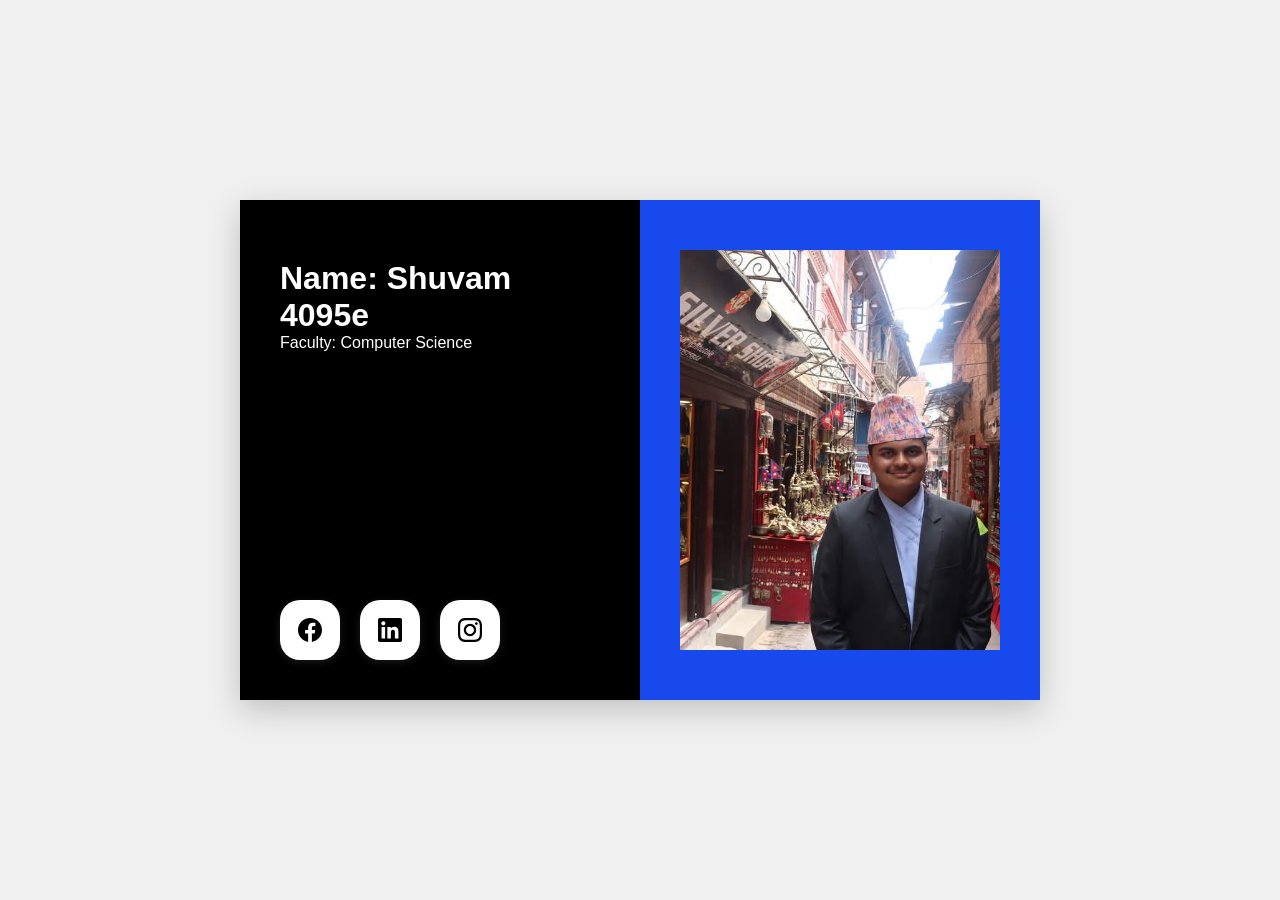
<file: index.html>
<!DOCTYPE html>
<html lang="en">
<head>
    <meta charset="UTF-8">
    <meta name="viewport" content="width=device-width, initial-scale=1.0">
    <title>ID Card - Shuvam 4095e</title>
    <link rel="stylesheet" href="Homework_1.css">
</head>
<body>
    <div class="container">
        <div class="id-card">
            <div class="info-section">
                <div class="personal-info">
                    <h1>Name: Shuvam 4095e</h1>
                    <div class="faculty">Faculty: Computer Science</div>
                </div>
                
                <div class="social-links">
                    <a href="https://www.facebook.com/theofficialshuvamdevkota" target="_blank" class="social-icon" title="Facebook">
                        <svg viewBox="0 0 24 24">
                            <path d="M24 12.073c0-6.627-5.373-12-12-12s-12 5.373-12 12c0 5.99 4.388 10.954 10.125 11.854v-8.385H7.078v-3.47h3.047V9.43c0-3.007 1.792-4.669 4.533-4.669 1.312 0 2.686.235 2.686.235v2.953H15.83c-1.491 0-1.956.925-1.956 1.874v2.25h3.328l-.532 3.47h-2.796v8.385C19.612 23.027 24 18.062 24 12.073z"/>
                        </svg>
                    </a>
                    
                    <a href="https://www.linkedin.com/in/shuvamdevkota/" target="_blank" class="social-icon" title="LinkedIn">
                        <svg viewBox="0 0 24 24">
                            <path d="M20.447 20.452h-3.554v-5.569c0-1.328-.027-3.037-1.852-3.037-1.853 0-2.136 1.445-2.136 2.939v5.667H9.351V9h3.414v1.561h.046c.477-.9 1.637-1.85 3.37-1.85 3.601 0 4.267 2.37 4.267 5.455v6.286zM5.337 7.433c-1.144 0-2.063-.926-2.063-2.065 0-1.138.92-2.063 2.063-2.063 1.14 0 2.064.925 2.064 2.063 0 1.139-.925 2.065-2.064 2.065zm1.782 13.019H3.555V9h3.564v11.452zM22.225 0H1.771C.792 0 0 .774 0 1.729v20.542C0 23.227.792 24 1.771 24h20.451C23.2 24 24 23.227 24 22.271V1.729C24 .774 23.2 0 22.222 0h.003z"/>
                        </svg>
                    </a>
                    
                    <a href="https://instagram.com/shuvam4095e" target="_blank" class="social-icon" title="Instagram">
                        <svg viewBox="0 0 24 24">
                            <path d="M12 2.163c3.204 0 3.584.012 4.85.07 3.252.148 4.771 1.691 4.919 4.919.058 1.265.069 1.645.069 4.849 0 3.205-.012 3.584-.069 4.849-.149 3.225-1.664 4.771-4.919 4.919-1.266.058-1.644.07-4.85.07-3.204 0-3.584-.012-4.849-.07-3.26-.149-4.771-1.699-4.919-4.92-.058-1.265-.07-1.644-.07-4.849 0-3.204.013-3.583.07-4.849.149-3.227 1.664-4.771 4.919-4.919 1.266-.057 1.645-.069 4.849-.069zm0-2.163c-3.259 0-3.667.014-4.947.072-4.358.2-6.78 2.618-6.98 6.98-.059 1.281-.073 1.689-.073 4.948 0 3.259.014 3.668.072 4.948.2 4.358 2.618 6.78 6.98 6.98 1.281.058 1.689.072 4.948.072 3.259 0 3.668-.014 4.948-.072 4.354-.2 6.782-2.618 6.979-6.98.059-1.28.073-1.689.073-4.948 0-3.259-.014-3.667-.072-4.947-.196-4.354-2.617-6.78-6.979-6.98-1.281-.059-1.69-.073-4.949-.073zm0 5.838c-3.403 0-6.162 2.759-6.162 6.162s2.759 6.163 6.162 6.163 6.162-2.759 6.162-6.163c0-3.403-2.759-6.162-6.162-6.162zm0 10.162c-2.209 0-4-1.79-4-4 0-2.209 1.791-4 4-4s4 1.791 4 4c0 2.21-1.791 4-4 4zm6.406-11.845c-.796 0-1.441.645-1.441 1.44s.645 1.44 1.441 1.44c.795 0 1.439-.645 1.439-1.44s-.644-1.44-1.439-1.44z"/>
                        </svg>
                    </a>
                </div>
            </div>
            
            <div class="image-section">
                <div class="profile-image">
                    <img src="profile.jpg" alt="Shuvam 4095e Profile Picture">
                </div>
            </div>
        </div>
    </div>
</body>
</html>
</file>
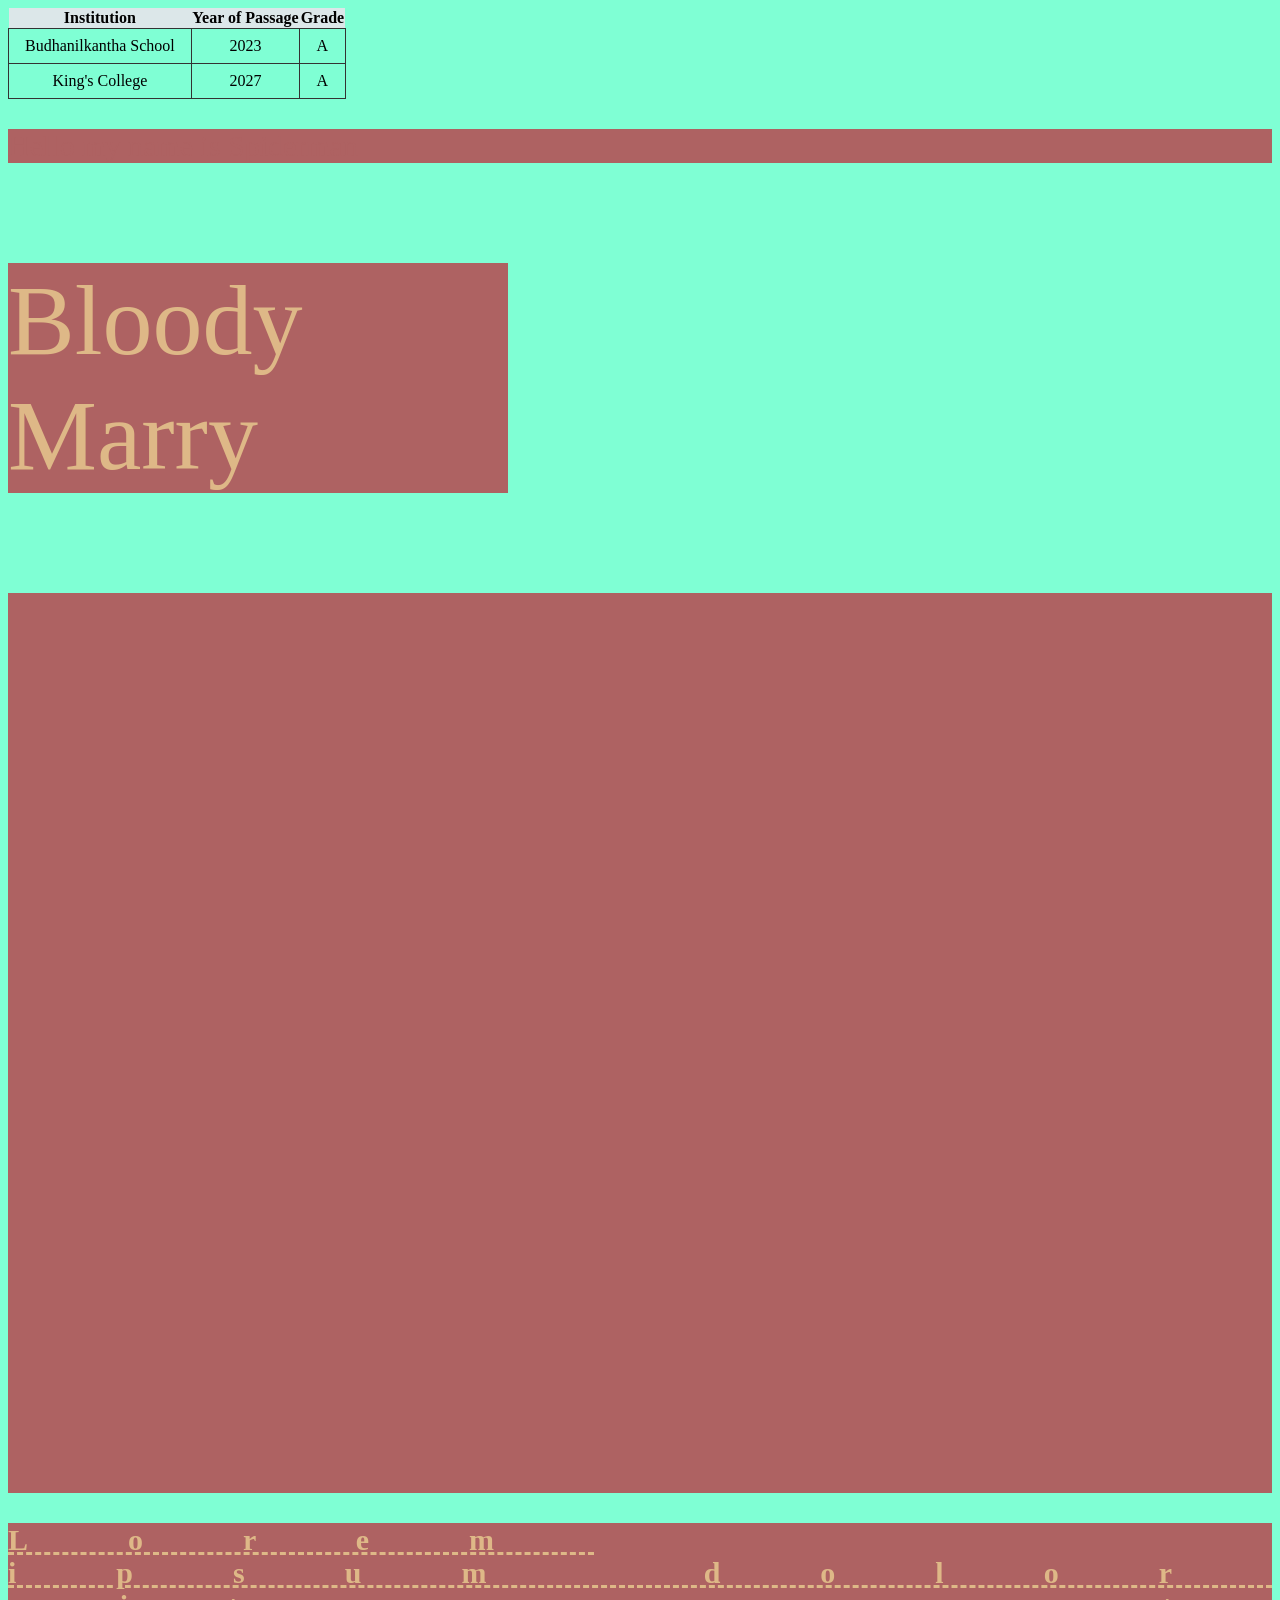
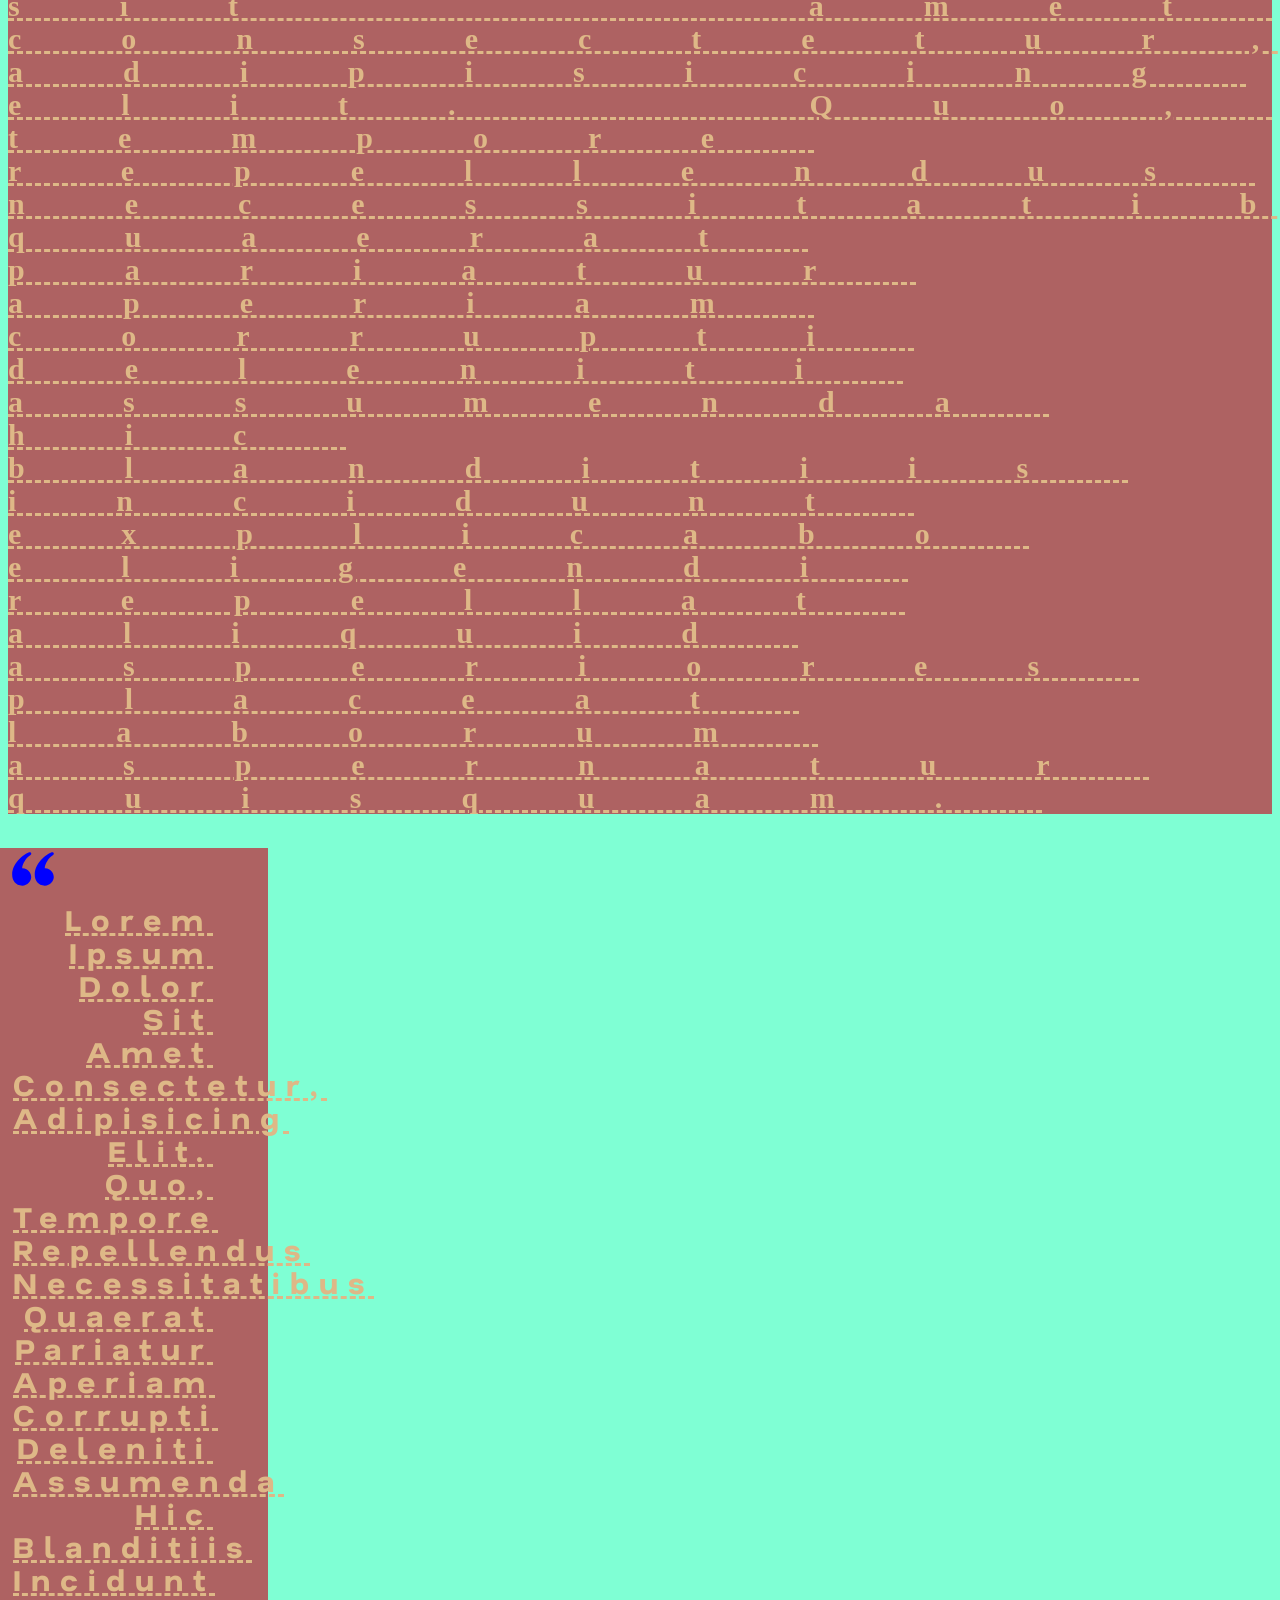
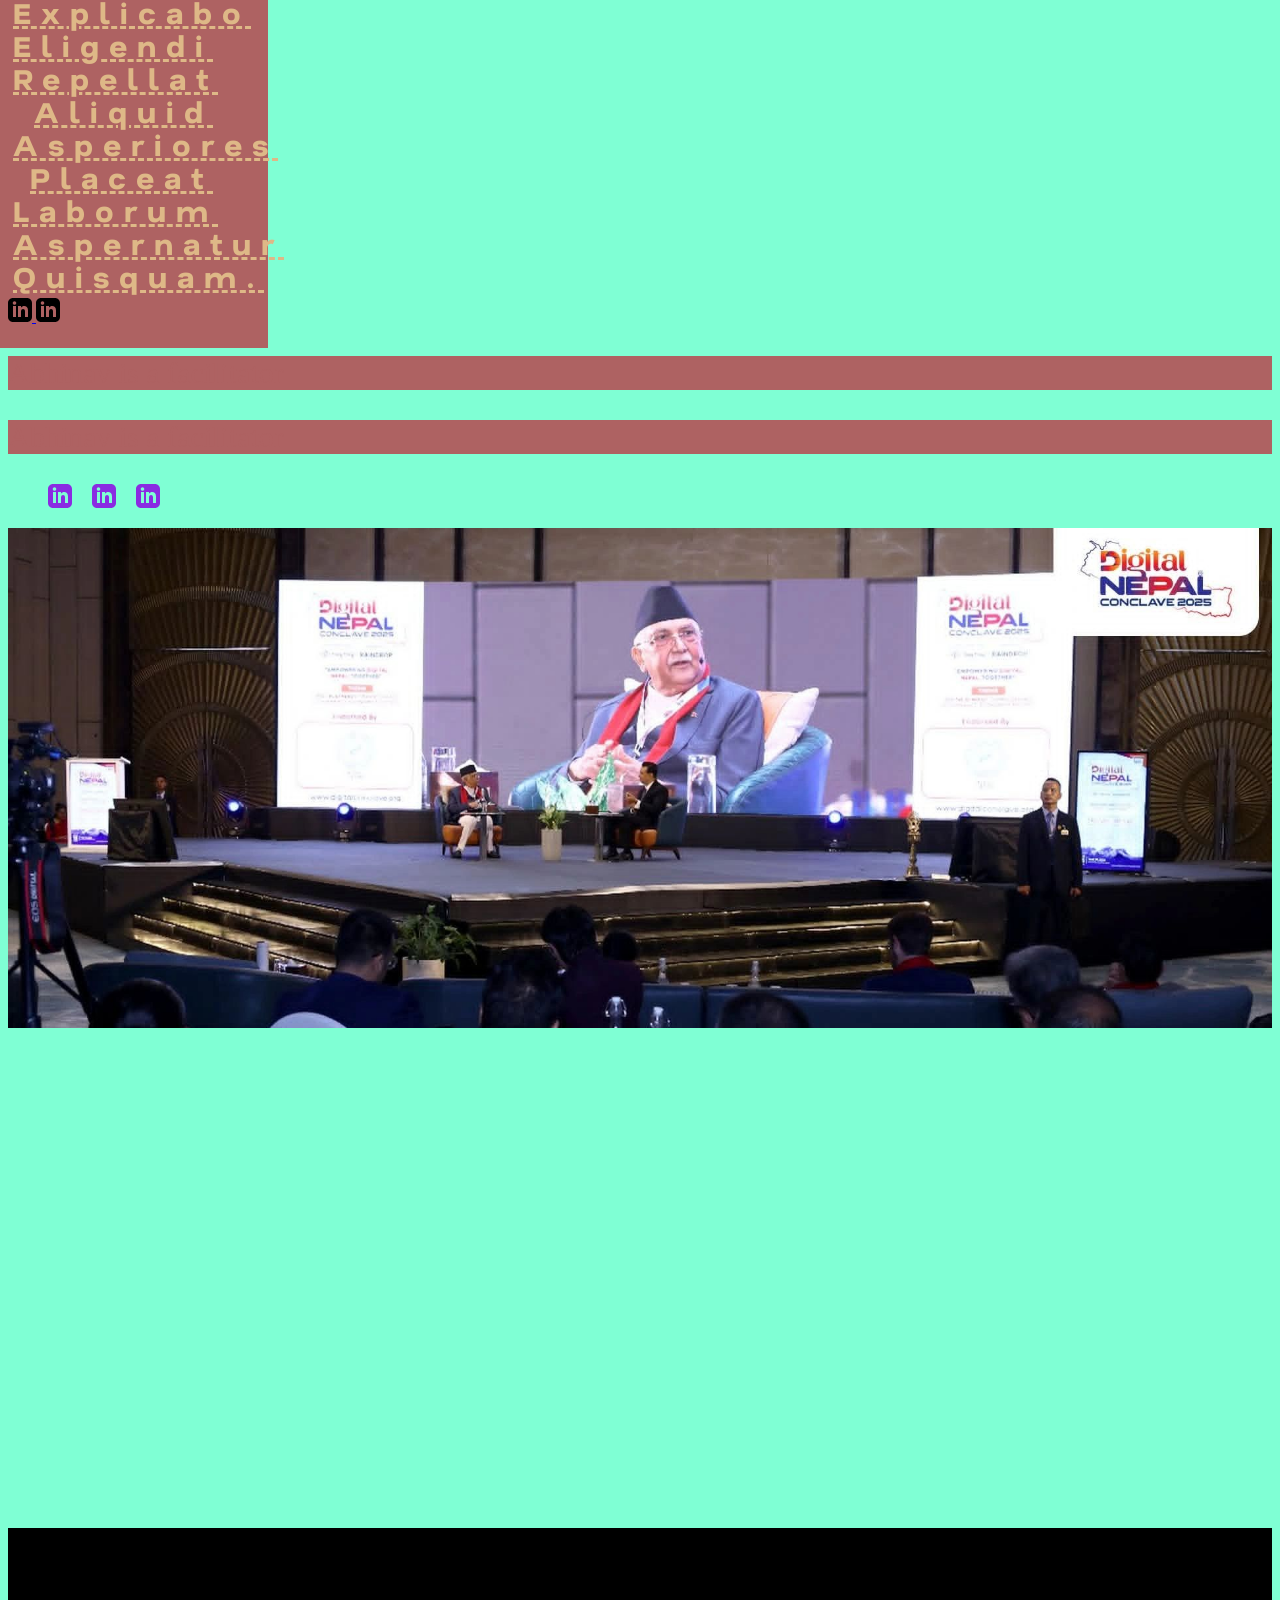
<file: resume.html>
<!DOCTYPE html>
<html lang="en">

<head>
    <meta charset="UTF-8">
    <meta name="viewport" content="width=device-width, initial-scale=1.0">
    <title>Document</title>
    <style>
        p {
            font-size: 30px;
            color: #ae6262;
            background-color: rgb(174, 98, 98);
        }

        .social-list {
            list-style: none;
            display: flex;
            gap: 20px;
            fill: blueviolet;
        }

        .social-list:hover svg{
            opacity: 0.2;

        }

        .social-list:hover svg{
            fill: rgb(172, 45, 45);
        }


        .breadth-section {
            height: 500px;
            width: auto;
            background-image: url('./1755620191482.jpeg');
          
           background-size: 100%;
        }

        .breadth-section-2 {
            background-attachment: fixed;
        }
        .spacer {
            background-color: black;
            height: 500px;
            width: 100%;
        }

        body {
            background-color: aquamarine;
        }

        table {
            border-collapse: collapse;
            margin-bottom: 30px;
        }

    
        td {
            border: 1px solid #333;
            padding: 8px 16px;
            text-align: center;
        }

        th {
            background: #dce7e9;
        }
    </style>
    <link rel="preconnect" href="https://fonts.googleapis.com">
    <link rel="preconnect" href="https://fonts.gstatic.com" crossorigin>
    <link href="https://fonts.googleapis.com/css2?family=Nata+Sans:wght@100..900&display=swap" rel="stylesheet">
</head>

<body>
    <table>
        <tr>
            <th>Institution</th>
            <th>Year of Passage</th>
            <th>Grade</th>
        </tr>
        <tr>
            <td>Budhanilkantha School</td>
            <td>2023</td>
            <td>A</td>
        </tr>
        <tr>
            <td>King's College</td>
            <td>2027</td>
            <td>A</td>
        </tr>
    </table>

    <p> Hello my name is Spiderman</p>
    <p style="color:burlywood;font-size:100px;width:500px;text-align:justify;"> Bloody Marry</p>
    <p style="padding-bottom:900px;"></p>
    <p
        style="color:burlywood;font-weight:800;line-height:1.1em;text-decoration:underline dashed;letter-spacing:100px;text-align:justify;">
        Lorem ipsum dolor sit amet consectetur, adipisicing elit. Quo, tempore repellendus necessitatibus quaerat
        pariatur aperiam corrupti deleniti assumenda hic blanditiis incidunt explicabo eligendi repellat aliquid
        asperiores placeat laborum aspernatur quisquam.
    </p>
    <svg clip-rule="evenodd" fill-rule="evenodd" height="50px" stroke-linejoin="round" stroke-miterlimit="2" fill="blue"
        viewBox="0 0 24 24" xmlns="http://www.w3.org/2000/svg">
        <path
            d="m21.301 4c.411 0 .699.313.699.663 0 .248-.145.515-.497.702-1.788.948-3.858 4.226-3.858 6.248 3.016-.092 4.326 2.582 4.326 4.258 0 2.007-1.738 4.129-4.308 4.129-3.24 0-4.83-2.547-4.83-5.307 0-5.98 6.834-10.693 8.468-10.693zm-10.833 0c.41 0 .699.313.699.663 0 .248-.145.515-.497.702-1.788.948-3.858 4.226-3.858 6.248 3.016-.092 4.326 2.582 4.326 4.258 0 2.007-1.739 4.129-4.308 4.129-3.241 0-4.83-2.547-4.83-5.307 0-5.98 6.833-10.693 8.468-10.693z"
            fill-rule="nonzero" />
    </svg>
    <p
        style="color:burlywood;font-weight:800;line-height:1.1em;text-decoration:underline dashed;letter-spacing:10px;text-align:right;border:5px solid #ae6262;padding:50px;margin:-50px;width:200px;font-family:'Nata Sans',sans-serif;text-transform:capitalize;">
        Lorem ipsum dolor sit amet consectetur, adipisicing elit. Quo, tempore repellendus necessitatibus quaerat
        pariatur aperiam corrupti deleniti assumenda hic blanditiis incidunt explicabo eligendi repellat aliquid
        asperiores placeat laborum aspernatur quisquam.
    </p>
    <a href="https://www.linkedin.com/feed/update/urn:li:activity:7363512838725779456/" target="_blank" rel="noopener" title="Linkedin">
        <svg xmlns="http://www.w3.org/2000/svg" color="blue" width="24" height="24" viewBox="0 0 24 24">
            <path
                d="M19 0h-14c-2.761 0-5 2.239-5 5v14c0 2.761 2.239 5 5 5h14c2.762 0 5-2.239 5-5v-14c0-2.761-2.238-5-5-5zm-11 19h-3v-11h3v11zm-1.5-12.268c-.966 0-1.75-.79-1.75-1.764s.784-1.764 1.75-1.764 1.75.79 1.75 1.764-.783 1.764-1.75 1.764zm13.5 12.268h-3v-5.604c0-3.368-4-3.113-4 0v5.604h-3v-11h3v1.765c1.396-2.586 7-2.777 7 2.476v6.759z" />
        </svg>
    </a>
    <a href="https://www.linkedin.com/feed/update/urn:li:activity:7363512838725779456/" target="_blank" rel="noopener">
        <svg xmlns="http://www.w3.org/2000/svg" color="blue" width="24" height="24" viewBox="0 0 24 24">
            <path
                d="M19 0h-14c-2.761 0-5 2.239-5 5v14c0 2.761 2.239 5 5 5h14c2.762 0 5-2.239 5-5v-14c0-2.761-2.238-5-5-5zm-11 19h-3v-11h3v11zm-1.5-12.268c-.966 0-1.75-.79-1.75-1.764s.784-1.764 1.75-1.764 1.75.79 1.75 1.764-.783 1.764-1.75 1.764zm13.5 12.268h-3v-5.604c0-3.368-4-3.113-4 0v5.604h-3v-11h3v1.765c1.396-2.586 7-2.777 7 2.476v6.759z" />
        </svg>
    </a>
    <p>Abhinav is a facilitator</p>
    <p>Abhinav is a facilitator</p>
    <ul class="social-list">
        <li>
            <a href="https://www.linkedin.com/feed/update/urn:li:activity:7363512838725779456/" target="_blank" title="Linkedin "
                rel="noopener">
                <svg xmlns="http://www.w3.org/2000/svg" color="blue" width="24" height="24" viewBox="0 0 24 24">
                    <path
                        d="M19 0h-14c-2.761 0-5 2.239-5 5v14c0 2.761 2.239 5 5 5h14c2.762 0 5-2.239 5-5v-14c0-2.761-2.238-5-5-5zm-11 19h-3v-11h3v11zm-1.5-12.268c-.966 0-1.75-.79-1.75-1.764s.784-1.764 1.75-1.764 1.75.79 1.75 1.764-.783 1.764-1.75 1.764zm13.5 12.268h-3v-5.604c0-3.368-4-3.113-4 0v5.604h-3v-11h3v1.765c1.396-2.586 7-2.777 7 2.476v6.759z" />
                </svg>
            </a>
        </li>
        <li>
            <a href="https://www.linkedin.com/feed/update/urn:li:activity:7363512838725779456/" target="_blank"
                rel="noopener">
                <svg xmlns="http://www.w3.org/2000/svg" color="blue" width="24" height="24" viewBox="0 0 24 24">
                    <path
                        d="M19 0h-14c-2.761 0-5 2.239-5 5v14c0 2.761 2.239 5 5 5h14c2.762 0 5-2.239 5-5v-14c0-2.761-2.238-5-5-5zm-11 19h-3v-11h3v11zm-1.5-12.268c-.966 0-1.75-.79-1.75-1.764s.784-1.764 1.75-1.764 1.75.79 1.75 1.764-.783 1.764-1.75 1.764zm13.5 12.268h-3v-5.604c0-3.368-4-3.113-4 0v5.604h-3v-11h3v1.765c1.396-2.586 7-2.777 7 2.476v6.759z" />
                </svg>
            </a>
        </li>
        <li>
            <a href="https://www.linkedin.com/feed/update/urn:li:activity:7363512838725779456/" target="_blank"
                rel="noopener">
                <svg xmlns="http://www.w3.org/2000/svg" color="blue" width="24" height="24" viewBox="0 0 24 24" title="Lnkedin">
                    <path
                        d="M19 0h-14c-2.761 0-5 2.239-5 5v14c0 2.761 2.239 5 5 5h14c2.762 0 5-2.239 5-5v-14c0-2.761-2.238-5-5-5zm-11 19h-3v-11h3v11zm-1.5-12.268c-.966 0-1.75-.79-1.75-1.764s.784-1.764 1.75-1.764 1.75.79 1.75 1.764-.783 1.764-1.75 1.764zm13.5 12.268h-3v-5.604c0-3.368-4-3.113-4 0v5.604h-3v-11h3v1.765c1.396-2.586 7-2.777 7 2.476v6.759z" />
                </svg>
            </a>
        </li>
    </ul>
<div class="breadth-section">
</div>

<div class="breadth-section breadth-section-2">
</div>

<div class="spacer">
</div>

</body>

</html>
</file>
<file: Homework_1.css>
* {
    margin: 0;
    padding: 0;
    box-sizing: border-box;
}

body {
    font-family: 'Arial', sans-serif;
    background: #f0f0f0; 
    min-height: 100vh; 
    display: flex; 
    align-items: center; 
    justify-content: center; 
    padding: 20px; 
}

.container {
    max-width: 800px; 
    width: 100%; 
}

.id-card {
    background: white; 
    box-shadow: 0 10px 30px rgba(0, 0, 0, 0.2); 
    display: flex; 
    min-height: 500px; 
}

.info-section {
    flex: 1; 
    background: #000000;
    color: white; 
    padding: 60px 40px 40px 40px; 
    display: flex; 
    flex-direction: column; 
    justify-content: space-between; 
}

.social-links {
    display: flex; 
    gap: 20px;
    margin-top: auto; 
}

.social-icon {
    width: 60px; 
    height: 60px; 
    background: rgb(255, 255, 255); 
    color: black; 
    display: flex; 
    align-items: center; 
    justify-content: center; 
    transition: all 0.3s ease; 
    border-radius: 20px; 
    box-shadow: 0 2px 8px rgba(255, 255, 255, 0.1); 
}

.social-icon:hover {
    transform: scale(1.1); 
    box-shadow: 0 5px 15px rgba(255, 255, 255, 0.3); 
}

.social-icon svg {
    width: 24px; 
    height: 24px;  
}

.image-section {
    flex: 1; 
    display: flex; 
    align-items: center; 
    justify-content: center; 
    background: #ff1919; 
    padding: 40px; 
}

.profile-image {
    width: 100%; 
    max-width: 350px; 
    height: 400px;  
}

.profile-image img {
    width: 100%; 
    height: 100%; 
    object-fit: cover; 
    object-position: center; 
}

/* Phone screens - vertical orientation */
@media (max-width: 768px) and (orientation: portrait) {
    .id-card {
        flex-direction: column;
        min-height: auto;
    }
    
    .image-section {
        background: #4CAF50; /* Green for phones */
        order: -1; /* Image goes to top */
    }
    
    .info-section {
        padding: 30px 20px;
    }
    
    .profile-image {
        height: 250px;
        max-width: 200px;
    }
}

/* Tablet and Laptop screens */
@media (min-width: 769px) {
    .image-section {
        background: #1849EC; /* Blue for larger screens */
    }
}
</file>
